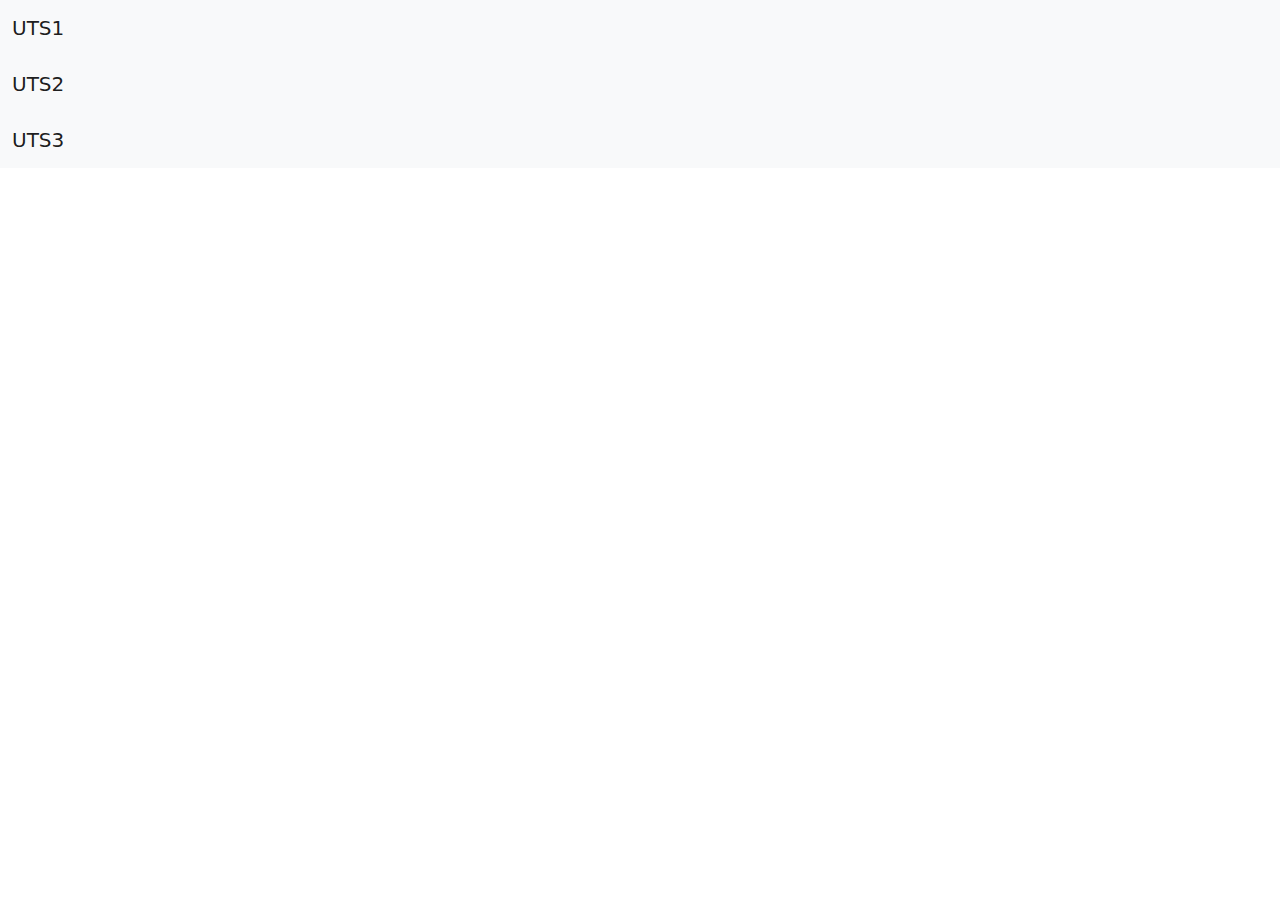
<file: index.html>
<!DOCTYPE html>
<html lang="en">
<head>
    <meta charset="UTF-8">
    <meta http-equiv="X-UA-Compatible" content="IE=edge">
    <meta name="viewport" content="width=device-width, initial-scale=1.0">
    <title>UTS</title>
    <link rel="stylesheet" href="css/bootstrap.min.css">
    <link rel="stylesheet" href="js/bootstrap.min.js">
</head>
<body>
    <!-- As a link -->
<nav class="navbar navbar-light bg-light">
    <div class="container-fluid">
      <a class="navbar-brand" href="UTS1.html">UTS1</a>
    </div>
  </nav>
  <nav class="navbar navbar-light bg-light">
    <div class="container-fluid">
      <a class="navbar-brand" href="UTS2.html">UTS2</a>
    </div>
  </nav>
  <nav class="navbar navbar-light bg-light">
    <div class="container-fluid">
      <a class="navbar-brand" href="UTS3.html">UTS3</a>
    </div>
  </nav>
  
</body>
</html>
</file>
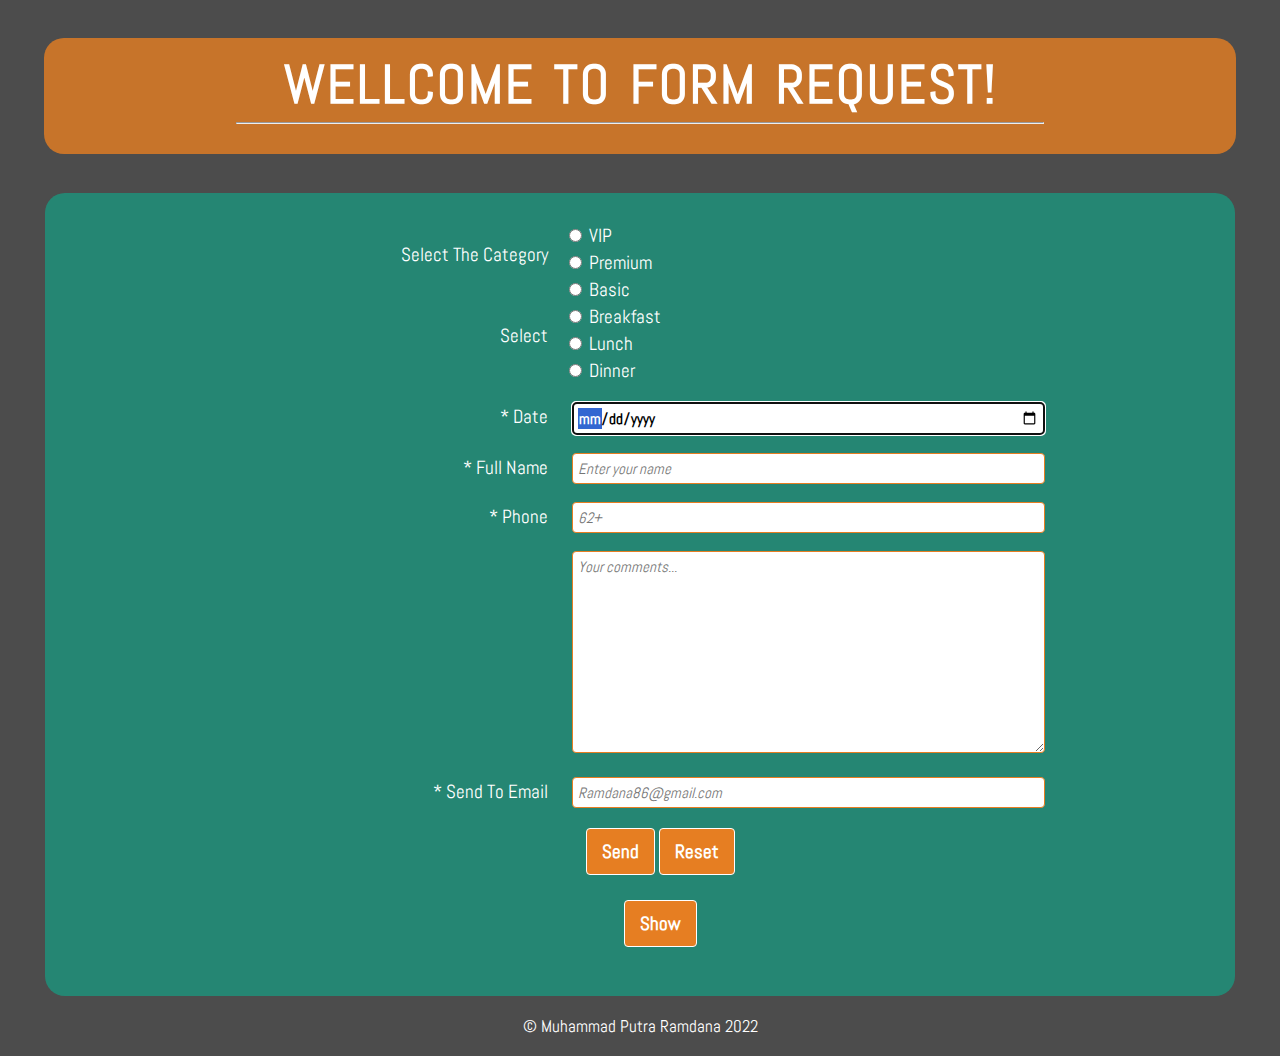
<file: UTS1.html>
<!doctype html>
<html lang="en">
  <head>
    <!-- Required meta tags -->
    <meta charset="utf-8">
    <meta name="viewport" content="width=device-width, initial-scale=1">

    <!-- Bootstrap CSS -->
    <link rel="stylesheet" type="text/css" href="style.css">
    <title>UTS 1</title>
   
  </head>
  
  <body>

    <header>
      <div class="text-box">
        <h1 id="title">WELLCOME TO FORM REQUEST!</h1><hr>
          <p id="description"></p>
      </div>
    </header>
        <div class="container">
          <form id="survey-form" method="GET">   
            <div class="labels">
              <label>Select The Category</label></div>
            <div class="input-tab">
                <input type="radio" name="radio-button" value="VIP">VIP<br>
                <input type="radio" name="radio-button" value="Premium">Premium<br>
                <input type="radio" name="radio-button" value="Basic">Basic<br>
            </div>
  
            <div class="labels">
              <label>Select</label></div>
            <div class="input-tab">
              <input type="radio" name="radio-button1" value="Breakfast">Breakfast<br>
              <input type="radio" name="radio-button1" value="Lunch">Lunch<br>
              <input type="radio" name="radio-button1" value="Dinner">Dinner<br>
            </div>        

            <div class="labels">
              <label id="tanggal-label" for="tanggal">* Date</label></div>
            <div class="input-tab">
              <input class="input-field" type="date" id="tanggal" name="tanggal" placeholder="Enter your Date" required autofocus></div>
    
            <div class="labels">
              <label id="name-label" for="name">* Full Name</label></div>
            <div class="input-tab">
              <input class="input-field" type="text" id="name" name="name" placeholder="Enter your name" required autofocus></div>
    
             <div class="labels">
              <label id="Phone-label" for="email">* Phone</label></div>
            <div class="input-tab">
              <input class="input-field" type="Phone" id="Phone" name="Phone" placeholder="62+" required></div>
            
            <div class="labels">
              <label for="comments"></label></div>
            <div class="input-tab">
              <textarea class="input-field" id="comments" name="comments" rows="10" cols="40" placeholder="Your comments..."></textarea></div>

              <div class="labels">
                <label id="email-label" for="email">* Send To Email</label></div>
              <div class="input-tab">
                <input class="input-field" type="email" id="email" name="email" placeholder="Ramdana86@gmail.com" required></div>
              
            
            <div class="btn">
              <button id="send" type="send">Send</button>
              <button id="reset" type="reset" value="reset">Reset</button><br><br>
              <button id="show" type="show" value="show" onclick="show(CredentialsContainer)">Show</button>
            </div>
          </form>
        </div>
    
    <footer>
      </div>
          <p>&copy Muhammad Putra Ramdana 2022</a></p>
    </footer>
  </body>
</html>
</file>
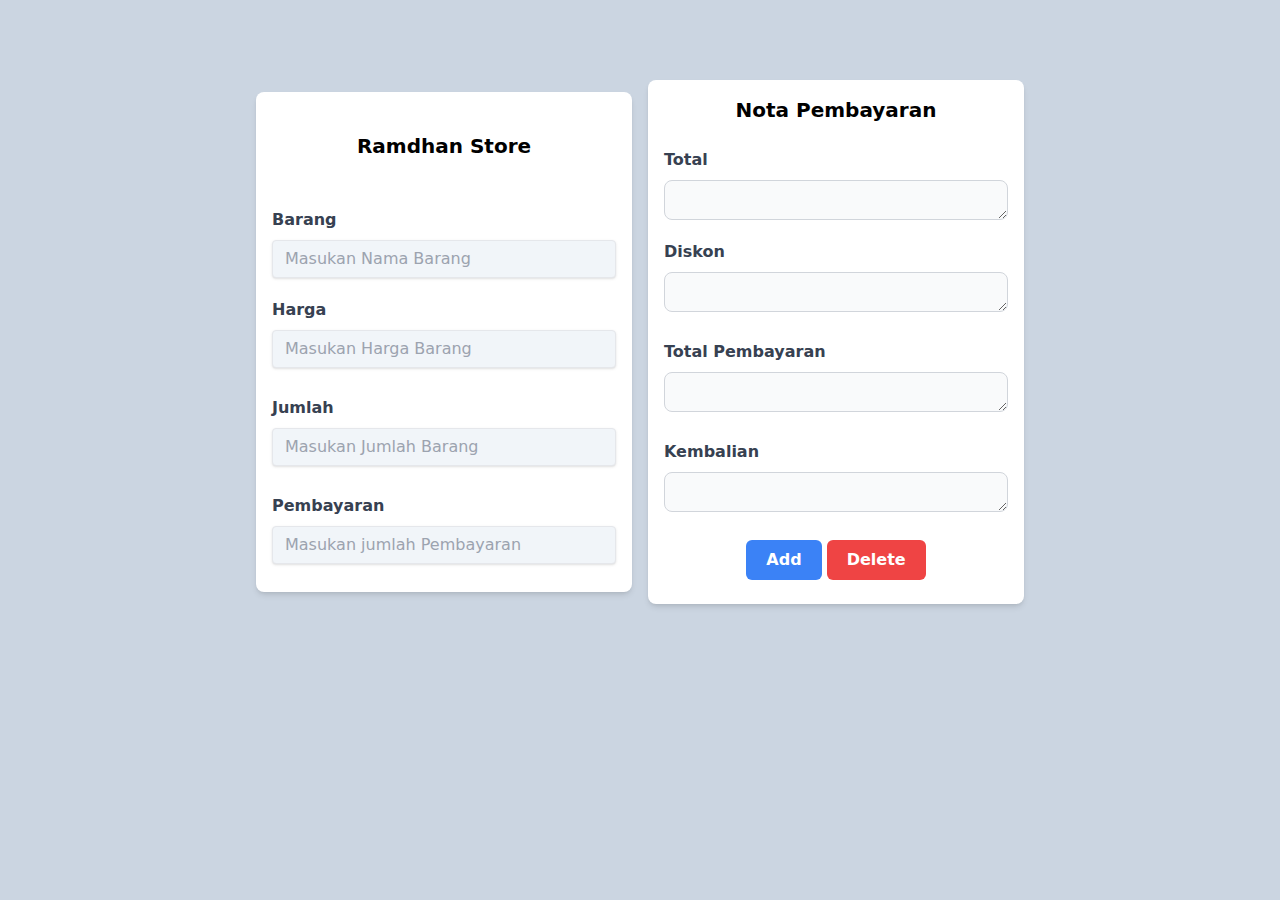
<file: UTS2.html>
<!DOCTYPE html>
<html lang="en">

  <head>
    <meta charset="UTF-8">
    <meta http-equiv="X-UA-Compatible" content="IE=edge">
    <meta name="viewport" content="width=device-width, initial-scale=1.0">
    <title>UTS II</title>
    <link rel="stylesheet" href="/dist/output.css">
  </head>

  <body class="bg-slate-300 flex">
    
      <div class="flex items-center justify-center min-w-full mt-28 lg:mt-20">
      <div class=" w-3/5 lg:flex lg:items-center lg:justify-center lg:space-x-4">
        <div class="bg-white w-full shadow-md rounded-lg">
          <div class="py-4 lg:py-10 px-3 text-center">
            <h1 class="text-xl font-sans font-semibold ">Ramdhan Store</h1>
          </div>
          <div class="py-2 px-4 mb-1">
            <label for="" class="block text-gray-700 text-md font-bold mb-2">Barang</label>
            <input type="text" name="" id="barang" placeholder="Masukan Nama Barang"
              class="shadow bg-slate-100 rounded appearance-none border py-2 px-3 w-full text-gray-700 leading-tight focus:outline-none">
          </div>
          <div class="py-2 px-4 mb-3">
            <label for="" class="block text-gray-700 text-md font-bold mb-2">Harga</label>
            <input type="number" name="" id="harga" placeholder="Masukan Harga Barang"
              class="shadow bg-slate-100 rounded appearance-none border py-2 px-3 w-full text-gray-700 leading-tight focus:outline-none">
          </div>
          <div class="py-2 px-4 mb-3">
            <label for="" class="block text-gray-700 text-md font-bold mb-2">Jumlah</label>
            <input type="number" name="" id="jumlah" placeholder="Masukan Jumlah Barang"
              class="shadow bg-slate-100 rounded appearance-none border py-2 px-3 w-full text-gray-700 leading-tight focus:outline-none">
          </div>
          <div class="py-2 px-4 mb-5">
            <label for="" class="block text-gray-700 text-md font-bold mb-2">Pembayaran</label>
            <input type="number" name="" id="bayar" placeholder="Masukan jumlah Pembayaran"
              class="shadow bg-slate-100 rounded appearance-none border py-2 px-3 w-full text-gray-700 leading-tight focus:outline-none">
          </div>
        </div>

        <div class="bg-white w-full shadow-md rounded-lg mb-5 lg:mb-0">
          <div class="py-4 px-3 text-center">
            <h1 class="text-xl font-sans font-semibold ">Nota Pembayaran</h1>
          </div>
          <div class="py-2 px-4 mb-1">
            <label for="" class="block text-gray-700 text-md font-bold mb-2">Total</label>
            <textarea id="total" rows="4"
              class="block w-full h-10 text-sm text-gray-900 bg-gray-50 rounded-lg border border-gray-300 focus:ring-blue-500 focus:border-blue-500"
              ></textarea>
          </div>
          <div class="py-2 px-4 mb-3">
            <label for="" class="block text-gray-700 text-md font-bold mb-2">Diskon</label>
            <textarea id="diskon" rows="4"
              class="block w-full h-10 text-sm text-gray-900 bg-gray-50 rounded-lg border border-gray-300 focus:ring-blue-500 focus:border-blue-500"></textarea>
          </div>
          <div class="py-2 px-4 mb-3">
            <label for="" class="block text-gray-700 text-md font-bold mb-2">Total Pembayaran</label>
            <textarea id="totalPembayaran" rows="4"
              class="block w-full h-10 text-sm text-gray-900 bg-gray-50 rounded-lg border border-gray-300 focus:ring-blue-500 focus:border-blue-500"></textarea>
          </div>
          <div class="py-2 px-4 mb-5">
            <label for="" class="block text-gray-700 text-md font-bold mb-2">Kembalian</label>
            <textarea id="kembalian" rows="4"
              class="block w-full h-10 text-sm text-gray-900 bg-gray-50 rounded-lg border border-gray-300 focus:ring-blue-500 focus:border-blue-500"></textarea>
          </div>
          <div class="mb-3 text-center pb-3">
            <button
              class="rounded-md bg-blue-500 text-base font-semibold font-sans hover:bg-blue-600 transition duration-300 text-white py-2 px-5" onclick="hasil()">Add</button>
            <button
              class="rounded-md bg-red-500 text-base font-semibold font-sans hover:bg-red-600 transition duration-300 text-white py-2 px-5 " onclick="hapus()">Delete</button>
          </div>
        </div> 
      </div>
      </form>
    </div>
    <script src="./script.js"></script>
  </body>

</html>
</file>
<file: style.css>
@import url('https://fonts.googleapis.com/css?family=Abel');

body, html {
  color: #fff;
  font-family: 'Abel', sans-serif;
  margin: 0;
  padding: 0;
  background-color: transparent;
}

body {
  font-size: 1.2em;
  background: linear-gradient(rgba(0, 0, 0, 0.7), rgba(0, 0, 0, 0.7)), url(https://wallpapercave.com/wp/Fdh76FQ.jpg) center no-repeat fixed;
  -webkit-background-size: cover;
  -moz-background-size: cover;
  -ms-background-size: cover;
  background-size: cover;
}

.text-box {
  background-color: rgba(230, 126, 34,0.8);
  border-radius: 20px;
  margin: 2em auto;
  padding: 20px;
  width: 90%;
}

h1 {
  margin: 0;
  padding: 0;
  font-size: 2.8em;
  color: #fff;
  text-align: center;
  letter-spacing: 2px;
  word-spacing: 5px;
  line-height: 1em;
  font-weight: bold;
}

p {
  display: block;
  margin: 0;
  padding: 0;
  text-align: center;
  font-size: 1.2em;
  line-height: 1.2em;
}

hr {
  width: 70%;
  margin: 10px auto;
}

.container {
  background-color: rgba(22, 160, 133,0.7);
  border-radius: 20px;
  margin: auto;
  width: 90%;
  padding: 1em;
  
}

#survey-form {
  margin: 0 auto;
  width: 80%;
  padding: 10px;
}

.labels {
  display: inline-block;
  text-align: right;
  width: 40%;
  vertical-align: top;
  margin-top: 20px;
}

.input-tab {
  display: inline-block;
  text-align: left;
  width: 50%;
  margin-left: 10px;
}

.input-field {
  display: inline-block;
  width: 100%;
  padding: 5px;
  margin: 18px 0 0 10px;
  border: 1px solid #e67e22;
  border-radius: 4px;
  font-family: inherit;
  font-size: 15px;
  font-weight: bold;
}

::-webkit-input-placeholder {
   font-style: italic;
  font-weight: 300;
}

input {
  margin: 7px;
}

#dropdown {
  width: 100%;
  padding: 5px;
  margin: 20px 0 10px 10px;  
  border: 1px solid #e67e22;
  border-radius: 3px;
  font-family: inherit;
  font-size: 15px;
}
.btn {
  width: 100%;
  text-align: center;
  margin: 20px;
}

button {
  background-color: #e67e22;
  border-radius: 4px;
  color: white;
  font-size: 1em;
  font-weight: bold;
  font-family: inherit;
  padding: 10px 15px;
  border: 1px solid;
}

button:hover {
  background-color: #bf6516;
}

footer {
  text-align: center;
  font-size: 17px;
  margin: 20px;
}

footer a {
  color: #f39c12;
  position: relative;
  text-decoration: none;
  font-weight: bold;
}

footer a:hover {
  color: #f1c40f;
}

footer p {
  margin: 0;
  font-size: 17px;
}

@media only screen and (max-width: 768px) {
  body{
    background: linear-gradient(rgba(0, 0, 0, 0.7), rgba(0, 0, 0, 0.7)), url(https://wallpapercave.com/wp/Fdh76FQ.jpg) center no-repeat fixed;
  background-size: cover;
}
  
  h1 {
    font-size: 2em;
  }
  
  .labels {
    width: 100%;
    text-align: left;
  }
  .input-tab {
    width: 100%;
    float: left;
    margin-left: -10px;
  }
  .input-field {
    width: 100%;
  }
  select {
    width: 100%;
  }
  .btn {
    width: 100%;
    margin: auto;
  }
}
</file>
<file: dist/output.css>
/*
! tailwindcss v3.2.1 | MIT License | https://tailwindcss.com
*/

/*
1. Prevent padding and border from affecting element width. (https://github.com/mozdevs/cssremedy/issues/4)
2. Allow adding a border to an element by just adding a border-width. (https://github.com/tailwindcss/tailwindcss/pull/116)
*/

*,
::before,
::after {
  box-sizing: border-box;
  /* 1 */
  border-width: 0;
  /* 2 */
  border-style: solid;
  /* 2 */
  border-color: #e5e7eb;
  /* 2 */
}

::before,
::after {
  --tw-content: '';
}

/*
1. Use a consistent sensible line-height in all browsers.
2. Prevent adjustments of font size after orientation changes in iOS.
3. Use a more readable tab size.
4. Use the user's configured `sans` font-family by default.
*/

html {
  line-height: 1.5;
  /* 1 */
  -webkit-text-size-adjust: 100%;
  /* 2 */
  -moz-tab-size: 4;
  /* 3 */
  -o-tab-size: 4;
     tab-size: 4;
  /* 3 */
  font-family: ui-sans-serif, system-ui, -apple-system, BlinkMacSystemFont, "Segoe UI", Roboto, "Helvetica Neue", Arial, "Noto Sans", sans-serif, "Apple Color Emoji", "Segoe UI Emoji", "Segoe UI Symbol", "Noto Color Emoji";
  /* 4 */
}

/*
1. Remove the margin in all browsers.
2. Inherit line-height from `html` so users can set them as a class directly on the `html` element.
*/

body {
  margin: 0;
  /* 1 */
  line-height: inherit;
  /* 2 */
}

/*
1. Add the correct height in Firefox.
2. Correct the inheritance of border color in Firefox. (https://bugzilla.mozilla.org/show_bug.cgi?id=190655)
3. Ensure horizontal rules are visible by default.
*/

hr {
  height: 0;
  /* 1 */
  color: inherit;
  /* 2 */
  border-top-width: 1px;
  /* 3 */
}

/*
Add the correct text decoration in Chrome, Edge, and Safari.
*/

abbr:where([title]) {
  -webkit-text-decoration: underline dotted;
          text-decoration: underline dotted;
}

/*
Remove the default font size and weight for headings.
*/

h1,
h2,
h3,
h4,
h5,
h6 {
  font-size: inherit;
  font-weight: inherit;
}

/*
Reset links to optimize for opt-in styling instead of opt-out.
*/

a {
  color: inherit;
  text-decoration: inherit;
}

/*
Add the correct font weight in Edge and Safari.
*/

b,
strong {
  font-weight: bolder;
}

/*
1. Use the user's configured `mono` font family by default.
2. Correct the odd `em` font sizing in all browsers.
*/

code,
kbd,
samp,
pre {
  font-family: ui-monospace, SFMono-Regular, Menlo, Monaco, Consolas, "Liberation Mono", "Courier New", monospace;
  /* 1 */
  font-size: 1em;
  /* 2 */
}

/*
Add the correct font size in all browsers.
*/

small {
  font-size: 80%;
}

/*
Prevent `sub` and `sup` elements from affecting the line height in all browsers.
*/

sub,
sup {
  font-size: 75%;
  line-height: 0;
  position: relative;
  vertical-align: baseline;
}

sub {
  bottom: -0.25em;
}

sup {
  top: -0.5em;
}

/*
1. Remove text indentation from table contents in Chrome and Safari. (https://bugs.chromium.org/p/chromium/issues/detail?id=999088, https://bugs.webkit.org/show_bug.cgi?id=201297)
2. Correct table border color inheritance in all Chrome and Safari. (https://bugs.chromium.org/p/chromium/issues/detail?id=935729, https://bugs.webkit.org/show_bug.cgi?id=195016)
3. Remove gaps between table borders by default.
*/

table {
  text-indent: 0;
  /* 1 */
  border-color: inherit;
  /* 2 */
  border-collapse: collapse;
  /* 3 */
}

/*
1. Change the font styles in all browsers.
2. Remove the margin in Firefox and Safari.
3. Remove default padding in all browsers.
*/

button,
input,
optgroup,
select,
textarea {
  font-family: inherit;
  /* 1 */
  font-size: 100%;
  /* 1 */
  font-weight: inherit;
  /* 1 */
  line-height: inherit;
  /* 1 */
  color: inherit;
  /* 1 */
  margin: 0;
  /* 2 */
  padding: 0;
  /* 3 */
}

/*
Remove the inheritance of text transform in Edge and Firefox.
*/

button,
select {
  text-transform: none;
}

/*
1. Correct the inability to style clickable types in iOS and Safari.
2. Remove default button styles.
*/

button,
[type='button'],
[type='reset'],
[type='submit'] {
  -webkit-appearance: button;
  /* 1 */
  background-color: transparent;
  /* 2 */
  background-image: none;
  /* 2 */
}

/*
Use the modern Firefox focus style for all focusable elements.
*/

:-moz-focusring {
  outline: auto;
}

/*
Remove the additional `:invalid` styles in Firefox. (https://github.com/mozilla/gecko-dev/blob/2f9eacd9d3d995c937b4251a5557d95d494c9be1/layout/style/res/forms.css#L728-L737)
*/

:-moz-ui-invalid {
  box-shadow: none;
}

/*
Add the correct vertical alignment in Chrome and Firefox.
*/

progress {
  vertical-align: baseline;
}

/*
Correct the cursor style of increment and decrement buttons in Safari.
*/

::-webkit-inner-spin-button,
::-webkit-outer-spin-button {
  height: auto;
}

/*
1. Correct the odd appearance in Chrome and Safari.
2. Correct the outline style in Safari.
*/

[type='search'] {
  -webkit-appearance: textfield;
  /* 1 */
  outline-offset: -2px;
  /* 2 */
}

/*
Remove the inner padding in Chrome and Safari on macOS.
*/

::-webkit-search-decoration {
  -webkit-appearance: none;
}

/*
1. Correct the inability to style clickable types in iOS and Safari.
2. Change font properties to `inherit` in Safari.
*/

::-webkit-file-upload-button {
  -webkit-appearance: button;
  /* 1 */
  font: inherit;
  /* 2 */
}

/*
Add the correct display in Chrome and Safari.
*/

summary {
  display: list-item;
}

/*
Removes the default spacing and border for appropriate elements.
*/

blockquote,
dl,
dd,
h1,
h2,
h3,
h4,
h5,
h6,
hr,
figure,
p,
pre {
  margin: 0;
}

fieldset {
  margin: 0;
  padding: 0;
}

legend {
  padding: 0;
}

ol,
ul,
menu {
  list-style: none;
  margin: 0;
  padding: 0;
}

/*
Prevent resizing textareas horizontally by default.
*/

textarea {
  resize: vertical;
}

/*
1. Reset the default placeholder opacity in Firefox. (https://github.com/tailwindlabs/tailwindcss/issues/3300)
2. Set the default placeholder color to the user's configured gray 400 color.
*/

input::-moz-placeholder, textarea::-moz-placeholder {
  opacity: 1;
  /* 1 */
  color: #9ca3af;
  /* 2 */
}

input::placeholder,
textarea::placeholder {
  opacity: 1;
  /* 1 */
  color: #9ca3af;
  /* 2 */
}

/*
Set the default cursor for buttons.
*/

button,
[role="button"] {
  cursor: pointer;
}

/*
Make sure disabled buttons don't get the pointer cursor.
*/

:disabled {
  cursor: default;
}

/*
1. Make replaced elements `display: block` by default. (https://github.com/mozdevs/cssremedy/issues/14)
2. Add `vertical-align: middle` to align replaced elements more sensibly by default. (https://github.com/jensimmons/cssremedy/issues/14#issuecomment-634934210)
   This can trigger a poorly considered lint error in some tools but is included by design.
*/

img,
svg,
video,
canvas,
audio,
iframe,
embed,
object {
  display: block;
  /* 1 */
  vertical-align: middle;
  /* 2 */
}

/*
Constrain images and videos to the parent width and preserve their intrinsic aspect ratio. (https://github.com/mozdevs/cssremedy/issues/14)
*/

img,
video {
  max-width: 100%;
  height: auto;
}

/* Make elements with the HTML hidden attribute stay hidden by default */

[hidden] {
  display: none;
}

*, ::before, ::after {
  --tw-border-spacing-x: 0;
  --tw-border-spacing-y: 0;
  --tw-translate-x: 0;
  --tw-translate-y: 0;
  --tw-rotate: 0;
  --tw-skew-x: 0;
  --tw-skew-y: 0;
  --tw-scale-x: 1;
  --tw-scale-y: 1;
  --tw-pan-x:  ;
  --tw-pan-y:  ;
  --tw-pinch-zoom:  ;
  --tw-scroll-snap-strictness: proximity;
  --tw-ordinal:  ;
  --tw-slashed-zero:  ;
  --tw-numeric-figure:  ;
  --tw-numeric-spacing:  ;
  --tw-numeric-fraction:  ;
  --tw-ring-inset:  ;
  --tw-ring-offset-width: 0px;
  --tw-ring-offset-color: #fff;
  --tw-ring-color: rgb(59 130 246 / 0.5);
  --tw-ring-offset-shadow: 0 0 #0000;
  --tw-ring-shadow: 0 0 #0000;
  --tw-shadow: 0 0 #0000;
  --tw-shadow-colored: 0 0 #0000;
  --tw-blur:  ;
  --tw-brightness:  ;
  --tw-contrast:  ;
  --tw-grayscale:  ;
  --tw-hue-rotate:  ;
  --tw-invert:  ;
  --tw-saturate:  ;
  --tw-sepia:  ;
  --tw-drop-shadow:  ;
  --tw-backdrop-blur:  ;
  --tw-backdrop-brightness:  ;
  --tw-backdrop-contrast:  ;
  --tw-backdrop-grayscale:  ;
  --tw-backdrop-hue-rotate:  ;
  --tw-backdrop-invert:  ;
  --tw-backdrop-opacity:  ;
  --tw-backdrop-saturate:  ;
  --tw-backdrop-sepia:  ;
}

::-webkit-backdrop {
  --tw-border-spacing-x: 0;
  --tw-border-spacing-y: 0;
  --tw-translate-x: 0;
  --tw-translate-y: 0;
  --tw-rotate: 0;
  --tw-skew-x: 0;
  --tw-skew-y: 0;
  --tw-scale-x: 1;
  --tw-scale-y: 1;
  --tw-pan-x:  ;
  --tw-pan-y:  ;
  --tw-pinch-zoom:  ;
  --tw-scroll-snap-strictness: proximity;
  --tw-ordinal:  ;
  --tw-slashed-zero:  ;
  --tw-numeric-figure:  ;
  --tw-numeric-spacing:  ;
  --tw-numeric-fraction:  ;
  --tw-ring-inset:  ;
  --tw-ring-offset-width: 0px;
  --tw-ring-offset-color: #fff;
  --tw-ring-color: rgb(59 130 246 / 0.5);
  --tw-ring-offset-shadow: 0 0 #0000;
  --tw-ring-shadow: 0 0 #0000;
  --tw-shadow: 0 0 #0000;
  --tw-shadow-colored: 0 0 #0000;
  --tw-blur:  ;
  --tw-brightness:  ;
  --tw-contrast:  ;
  --tw-grayscale:  ;
  --tw-hue-rotate:  ;
  --tw-invert:  ;
  --tw-saturate:  ;
  --tw-sepia:  ;
  --tw-drop-shadow:  ;
  --tw-backdrop-blur:  ;
  --tw-backdrop-brightness:  ;
  --tw-backdrop-contrast:  ;
  --tw-backdrop-grayscale:  ;
  --tw-backdrop-hue-rotate:  ;
  --tw-backdrop-invert:  ;
  --tw-backdrop-opacity:  ;
  --tw-backdrop-saturate:  ;
  --tw-backdrop-sepia:  ;
}

::backdrop {
  --tw-border-spacing-x: 0;
  --tw-border-spacing-y: 0;
  --tw-translate-x: 0;
  --tw-translate-y: 0;
  --tw-rotate: 0;
  --tw-skew-x: 0;
  --tw-skew-y: 0;
  --tw-scale-x: 1;
  --tw-scale-y: 1;
  --tw-pan-x:  ;
  --tw-pan-y:  ;
  --tw-pinch-zoom:  ;
  --tw-scroll-snap-strictness: proximity;
  --tw-ordinal:  ;
  --tw-slashed-zero:  ;
  --tw-numeric-figure:  ;
  --tw-numeric-spacing:  ;
  --tw-numeric-fraction:  ;
  --tw-ring-inset:  ;
  --tw-ring-offset-width: 0px;
  --tw-ring-offset-color: #fff;
  --tw-ring-color: rgb(59 130 246 / 0.5);
  --tw-ring-offset-shadow: 0 0 #0000;
  --tw-ring-shadow: 0 0 #0000;
  --tw-shadow: 0 0 #0000;
  --tw-shadow-colored: 0 0 #0000;
  --tw-blur:  ;
  --tw-brightness:  ;
  --tw-contrast:  ;
  --tw-grayscale:  ;
  --tw-hue-rotate:  ;
  --tw-invert:  ;
  --tw-saturate:  ;
  --tw-sepia:  ;
  --tw-drop-shadow:  ;
  --tw-backdrop-blur:  ;
  --tw-backdrop-brightness:  ;
  --tw-backdrop-contrast:  ;
  --tw-backdrop-grayscale:  ;
  --tw-backdrop-hue-rotate:  ;
  --tw-backdrop-invert:  ;
  --tw-backdrop-opacity:  ;
  --tw-backdrop-saturate:  ;
  --tw-backdrop-sepia:  ;
}

.mt-28 {
  margin-top: 7rem;
}

.mb-1 {
  margin-bottom: 0.25rem;
}

.mb-2 {
  margin-bottom: 0.5rem;
}

.mb-3 {
  margin-bottom: 0.75rem;
}

.mb-5 {
  margin-bottom: 1.25rem;
}

.block {
  display: block;
}

.flex {
  display: flex;
}

.h-10 {
  height: 2.5rem;
}

.w-3\/5 {
  width: 60%;
}

.w-full {
  width: 100%;
}

.min-w-full {
  min-width: 100%;
}

.appearance-none {
  -webkit-appearance: none;
     -moz-appearance: none;
          appearance: none;
}

.items-center {
  align-items: center;
}

.justify-center {
  justify-content: center;
}

.rounded-lg {
  border-radius: 0.5rem;
}

.rounded {
  border-radius: 0.25rem;
}

.rounded-md {
  border-radius: 0.375rem;
}

.border {
  border-width: 1px;
}

.border-gray-300 {
  --tw-border-opacity: 1;
  border-color: rgb(209 213 219 / var(--tw-border-opacity));
}

.bg-slate-300 {
  --tw-bg-opacity: 1;
  background-color: rgb(203 213 225 / var(--tw-bg-opacity));
}

.bg-white {
  --tw-bg-opacity: 1;
  background-color: rgb(255 255 255 / var(--tw-bg-opacity));
}

.bg-slate-100 {
  --tw-bg-opacity: 1;
  background-color: rgb(241 245 249 / var(--tw-bg-opacity));
}

.bg-gray-50 {
  --tw-bg-opacity: 1;
  background-color: rgb(249 250 251 / var(--tw-bg-opacity));
}

.bg-blue-500 {
  --tw-bg-opacity: 1;
  background-color: rgb(59 130 246 / var(--tw-bg-opacity));
}

.bg-red-500 {
  --tw-bg-opacity: 1;
  background-color: rgb(239 68 68 / var(--tw-bg-opacity));
}

.py-4 {
  padding-top: 1rem;
  padding-bottom: 1rem;
}

.px-3 {
  padding-left: 0.75rem;
  padding-right: 0.75rem;
}

.py-2 {
  padding-top: 0.5rem;
  padding-bottom: 0.5rem;
}

.px-4 {
  padding-left: 1rem;
  padding-right: 1rem;
}

.px-5 {
  padding-left: 1.25rem;
  padding-right: 1.25rem;
}

.pb-3 {
  padding-bottom: 0.75rem;
}

.text-center {
  text-align: center;
}

.font-sans {
  font-family: ui-sans-serif, system-ui, -apple-system, BlinkMacSystemFont, "Segoe UI", Roboto, "Helvetica Neue", Arial, "Noto Sans", sans-serif, "Apple Color Emoji", "Segoe UI Emoji", "Segoe UI Symbol", "Noto Color Emoji";
}

.text-xl {
  font-size: 1.25rem;
  line-height: 1.75rem;
}

.text-sm {
  font-size: 0.875rem;
  line-height: 1.25rem;
}

.text-base {
  font-size: 1rem;
  line-height: 1.5rem;
}

.font-semibold {
  font-weight: 600;
}

.font-bold {
  font-weight: 700;
}

.leading-tight {
  line-height: 1.25;
}

.text-gray-700 {
  --tw-text-opacity: 1;
  color: rgb(55 65 81 / var(--tw-text-opacity));
}

.text-gray-900 {
  --tw-text-opacity: 1;
  color: rgb(17 24 39 / var(--tw-text-opacity));
}

.text-white {
  --tw-text-opacity: 1;
  color: rgb(255 255 255 / var(--tw-text-opacity));
}

.shadow-md {
  --tw-shadow: 0 4px 6px -1px rgb(0 0 0 / 0.1), 0 2px 4px -2px rgb(0 0 0 / 0.1);
  --tw-shadow-colored: 0 4px 6px -1px var(--tw-shadow-color), 0 2px 4px -2px var(--tw-shadow-color);
  box-shadow: var(--tw-ring-offset-shadow, 0 0 #0000), var(--tw-ring-shadow, 0 0 #0000), var(--tw-shadow);
}

.shadow {
  --tw-shadow: 0 1px 3px 0 rgb(0 0 0 / 0.1), 0 1px 2px -1px rgb(0 0 0 / 0.1);
  --tw-shadow-colored: 0 1px 3px 0 var(--tw-shadow-color), 0 1px 2px -1px var(--tw-shadow-color);
  box-shadow: var(--tw-ring-offset-shadow, 0 0 #0000), var(--tw-ring-shadow, 0 0 #0000), var(--tw-shadow);
}

.transition {
  transition-property: color, background-color, border-color, text-decoration-color, fill, stroke, opacity, box-shadow, transform, filter, -webkit-backdrop-filter;
  transition-property: color, background-color, border-color, text-decoration-color, fill, stroke, opacity, box-shadow, transform, filter, backdrop-filter;
  transition-property: color, background-color, border-color, text-decoration-color, fill, stroke, opacity, box-shadow, transform, filter, backdrop-filter, -webkit-backdrop-filter;
  transition-timing-function: cubic-bezier(0.4, 0, 0.2, 1);
  transition-duration: 150ms;
}

.duration-300 {
  transition-duration: 300ms;
}

.hover\:bg-blue-600:hover {
  --tw-bg-opacity: 1;
  background-color: rgb(37 99 235 / var(--tw-bg-opacity));
}

.hover\:bg-red-600:hover {
  --tw-bg-opacity: 1;
  background-color: rgb(220 38 38 / var(--tw-bg-opacity));
}

.focus\:border-blue-500:focus {
  --tw-border-opacity: 1;
  border-color: rgb(59 130 246 / var(--tw-border-opacity));
}

.focus\:outline-none:focus {
  outline: 2px solid transparent;
  outline-offset: 2px;
}

.focus\:ring-blue-500:focus {
  --tw-ring-opacity: 1;
  --tw-ring-color: rgb(59 130 246 / var(--tw-ring-opacity));
}

@media (min-width: 1024px) {
  .lg\:mt-20 {
    margin-top: 5rem;
  }

  .lg\:mb-0 {
    margin-bottom: 0px;
  }

  .lg\:flex {
    display: flex;
  }

  .lg\:items-center {
    align-items: center;
  }

  .lg\:justify-center {
    justify-content: center;
  }

  .lg\:space-x-4 > :not([hidden]) ~ :not([hidden]) {
    --tw-space-x-reverse: 0;
    margin-right: calc(1rem * var(--tw-space-x-reverse));
    margin-left: calc(1rem * calc(1 - var(--tw-space-x-reverse)));
  }

  .lg\:py-10 {
    padding-top: 2.5rem;
    padding-bottom: 2.5rem;
  }
}
</file>
